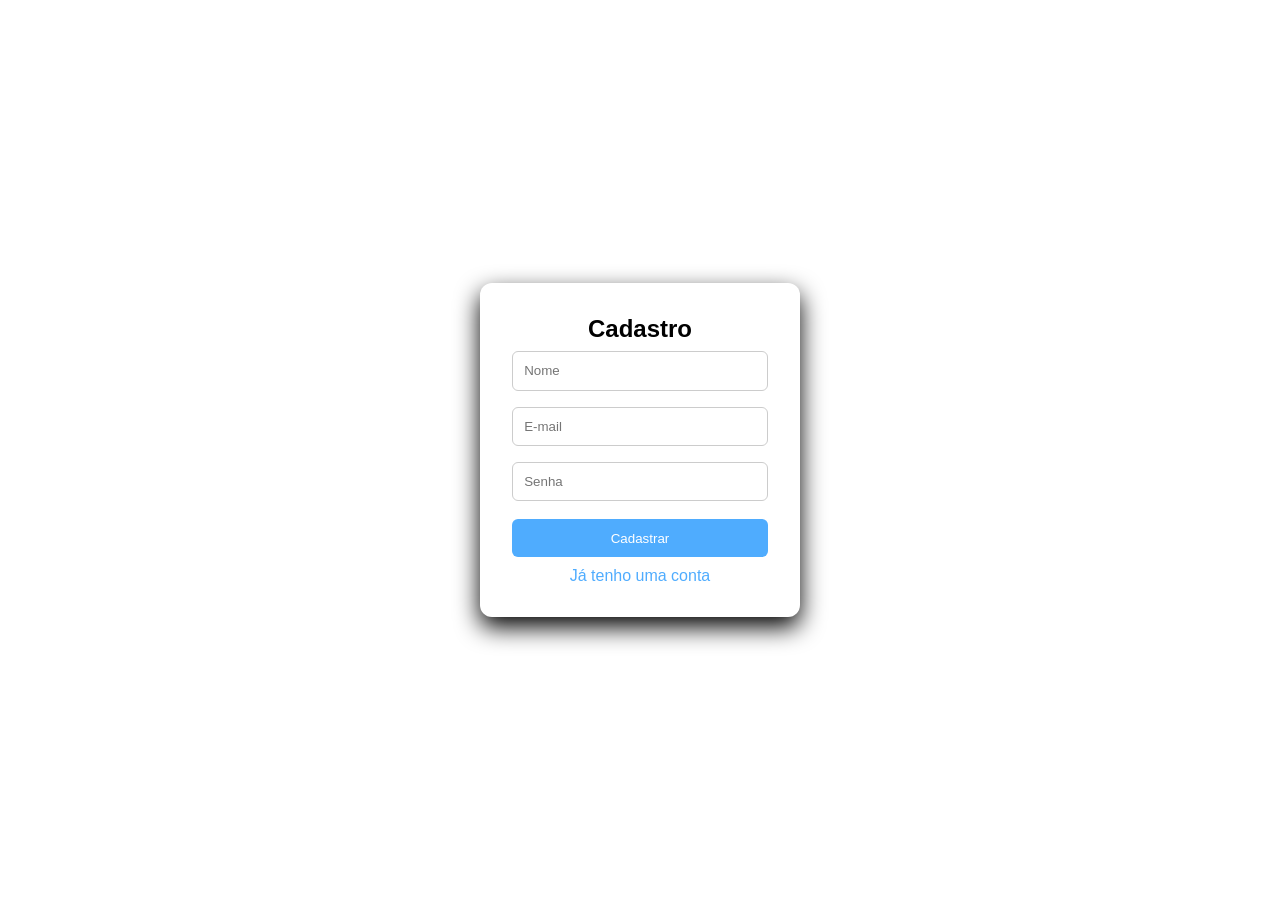
<file: registro.html>
<!DOCTYPE html>
<html lang="pt-br">
<head>
    <meta charset="UTF-8">
    <title>Cadastro</title>
    <link rel="stylesheet" href="style.css">
</head>
<body>
<main class="container">
    <form id="registerForm">
        <h2>Cadastro</h2>

        <input type="Text" id="name" placeholder="Nome" required>
        <input type="email" id="email" placeholder="E-mail" required>
        <input type="password" id="password" placeholder="Senha" required>
        <button type="submit">Cadastrar</button>
        <p id="message"></p>
        <p><a href="login.html">Já tenho uma conta</a></p>
    </form>
</main>

<script src="app-local.js"></script>
</body>
</html>
</file>
<file: style.css>
* {
    margin: 0;
    padding: 0;
    box-sizing: border-box;
    font-family: "Segoe UI", sans-serif;
}

body {
    height: 100vh;
    display: flex;
    justify-content: center;
    align-items: center;
    background: linear-gradient (135deg, #4facfe, #00f2fe);
}

/*container*/
.container {
    background: white;
    padding: 2rem;
    border-radius: 12px;
    width: 320px;
    text-align: center;
    box-shadow: 0 10px 25px rgba(0,0,0.2);
    transition: 0.3s;
}

.container:hover {
    transform: scale(1.02);
}

/*inputs*/
input {
    width: 100%;
    padding: 0.7rem;
    margin: 0.5rem 0;
    border-radius: 6px;
    border: 1px solid #ccc;
}

input:focus {
    border-color: #4facfe;
    outline: none;
}

/*botao*/
button {
    width: 100%;
    padding: 0.7rem;
    margin-top: 10px;
    background: #4facfe;
    color: white;
    border: none;
    border-radius: 6px;
    cursor: pointer;
}

button:hover {
    background: #00c6ff;
}

/* links */
a {
    color: #4facfe;
    text-decoration: none;
}

a:hover {
    text-decoration: underline;
}

/*mensagens*/
#message {
    margin-top: 10px;
    font-size: 0.9rem;
}

/*status*/
#status {
    margin: 15px 0;
    font-weight: bold;
}

/*ações*/
.actions {
    display: flex;
    flex-direction: column;
    gap: 10px;
}

/*responsivo*/
@media (max-width: 400px) {
    .container {
        width: 90%;
    }
}
</file>
